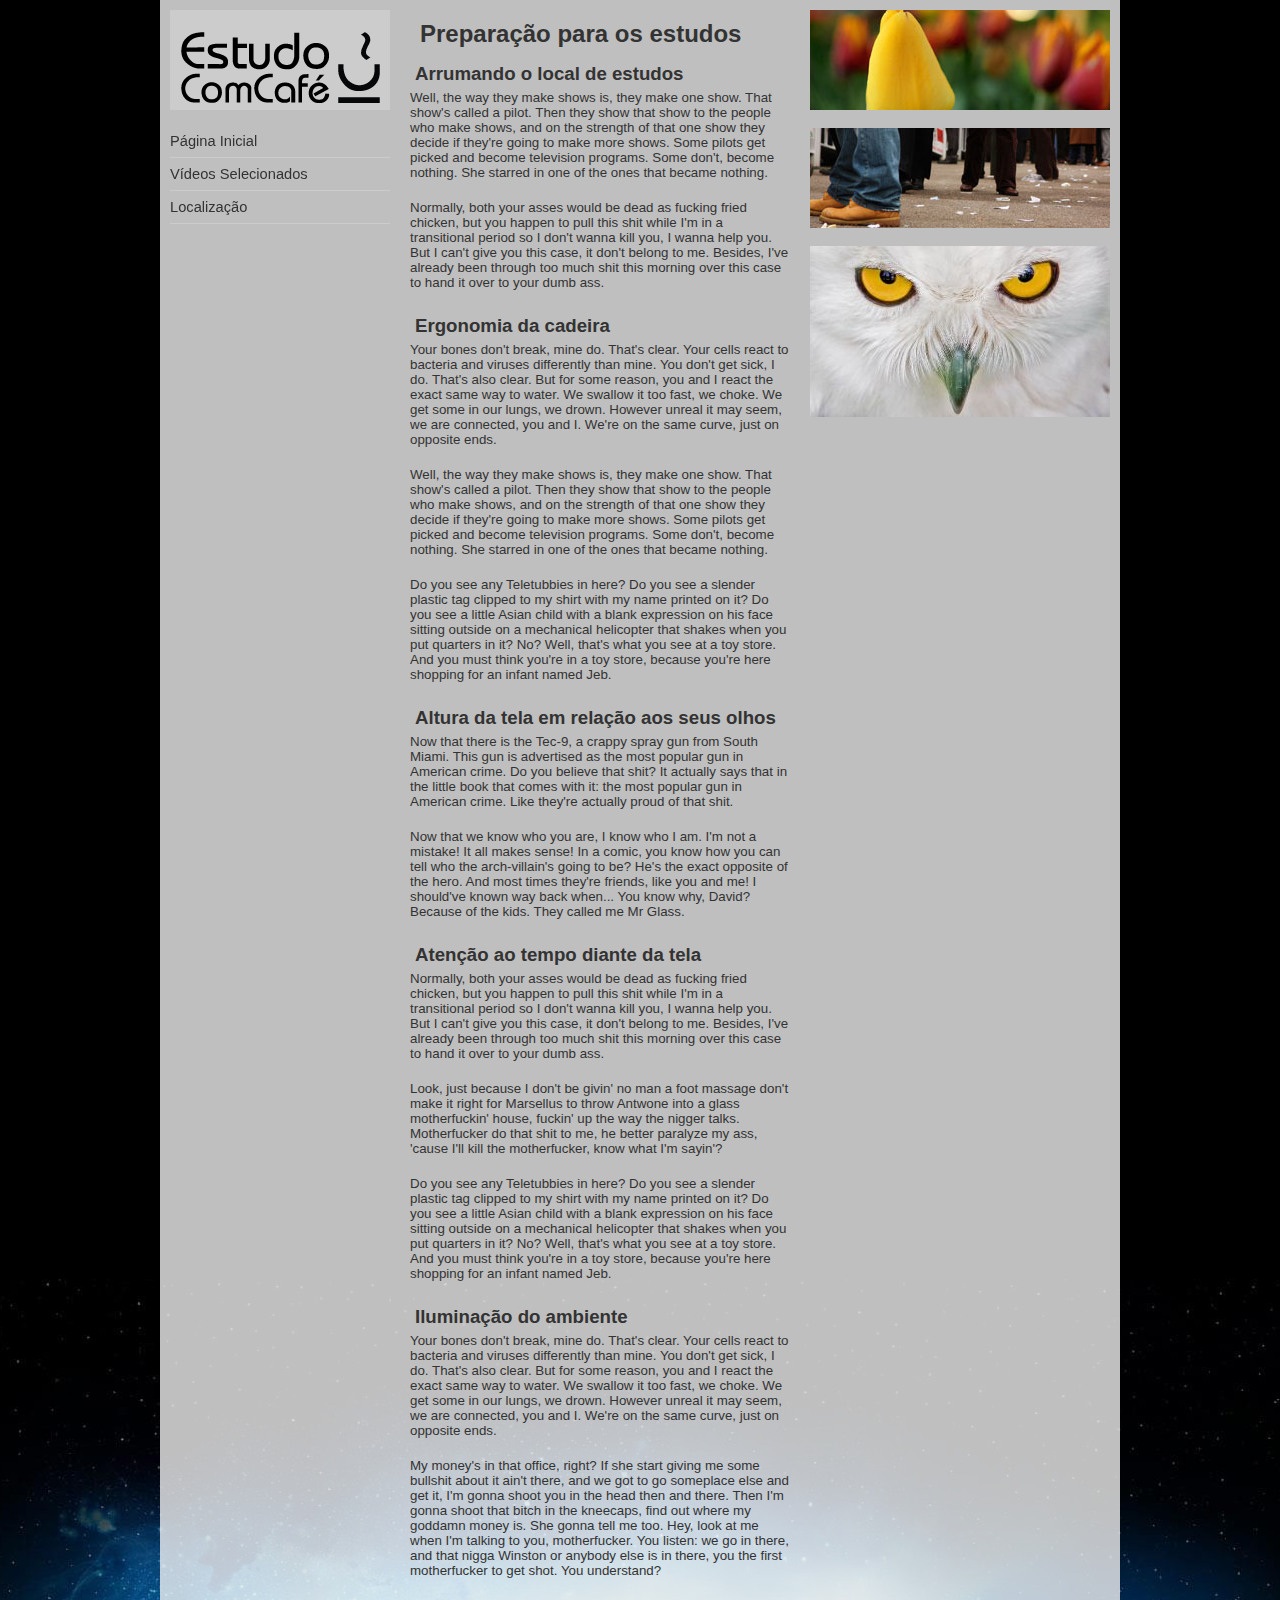
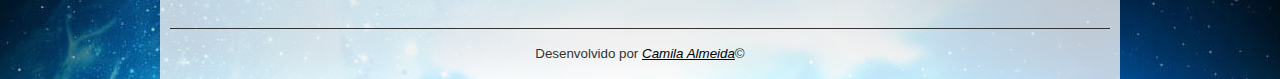
<file: index.html>
<!DOCTYPE html>
<html lang="pt-br">
    <head>
        <meta charset="UTF-8">
        <link rel="stylesheet" type="text/css" href="css/desktop.css" media="screen and (min-width: 1000px)">
        <link rel="stylesheet" type="text/css" href="css/celular.css" media="screen and (max-width: 999px)">
        <title>Estudo Com Café</title>
    </head>
    <body>
        <div id="interface">
            <aside id="logo-menu">
                <header>
                    <h1>
                        <a href="index.html">
                            <img src="imagens/logo.png">
                        </a>
                    </h1>
                    </header>
                <nav>
                    <ul>
                        <li><a href="index.html">Página Inicial</a></li>
                        <li><a href="video.html">Vídeos Selecionados</a></li>
                        <li><a href="local.html">Localização</a></li>
                    </ul>
                </nav>
            </aside>
            <section>
                <article id="texto">
                    <h1>Preparação para os estudos</h1>

                    <h2>Arrumando o local de estudos</h2>

                    <p>Well, the way they make shows is, they make one show. That show's called a pilot. Then they show that show to the people who make shows, and on the strength of that one show they decide if they're going to make more shows. Some pilots get picked and become television programs. Some don't, become nothing. She starred in one of the ones that became nothing.</p>
                    <p>Normally, both your asses would be dead as fucking fried chicken, but you happen to pull this shit while I'm in a transitional period so I don't wanna kill you, I wanna help you. But I can't give you this case, it don't belong to me. Besides, I've already been through too much shit this morning over this case to hand it over to your dumb ass. </p>

                    <h2>Ergonomia da cadeira</h2>

                    <p>Your bones don't break, mine do. That's clear. Your cells react to bacteria and viruses differently than mine. You don't get sick, I do. That's also clear. But for some reason, you and I react the exact same way to water. We swallow it too fast, we choke. We get some in our lungs, we drown. However unreal it may seem, we are connected, you and I. We're on the same curve, just on opposite ends. </p>
                    <p>Well, the way they make shows is, they make one show. That show's called a pilot. Then they show that show to the people who make shows, and on the strength of that one show they decide if they're going to make more shows. Some pilots get picked and become television programs. Some don't, become nothing. She starred in one of the ones that became nothing. </p>
                    <p>Do you see any Teletubbies in here? Do you see a slender plastic tag clipped to my shirt with my name printed on it? Do you see a little Asian child with a blank expression on his face sitting outside on a mechanical helicopter that shakes when you put quarters in it? No? Well, that's what you see at a toy store. And you must think you're in a toy store, because you're here shopping for an infant named Jeb. </p>

                    <h2>Altura da tela em relação aos seus olhos</h2>

                    <p>Now that there is the Tec-9, a crappy spray gun from South Miami. This gun is advertised as the most popular gun in American crime. Do you believe that shit? It actually says that in the little book that comes with it: the most popular gun in American crime. Like they're actually proud of that shit.  </p>
                    <p>Now that we know who you are, I know who I am. I'm not a mistake! It all makes sense! In a comic, you know how you can tell who the arch-villain's going to be? He's the exact opposite of the hero. And most times they're friends, like you and me! I should've known way back when... You know why, David? Because of the kids. They called me Mr Glass. </p>

                    <h2>Atenção ao tempo diante da tela</h2>

                    <p>Normally, both your asses would be dead as fucking fried chicken, but you happen to pull this shit while I'm in a transitional period so I don't wanna kill you, I wanna help you. But I can't give you this case, it don't belong to me. Besides, I've already been through too much shit this morning over this case to hand it over to your dumb ass. </p>
                    <p>Look, just because I don't be givin' no man a foot massage don't make it right for Marsellus to throw Antwone into a glass motherfuckin' house, fuckin' up the way the nigger talks. Motherfucker do that shit to me, he better paralyze my ass, 'cause I'll kill the motherfucker, know what I'm sayin'? </p>
                    <p>Do you see any Teletubbies in here? Do you see a slender plastic tag clipped to my shirt with my name printed on it? Do you see a little Asian child with a blank expression on his face sitting outside on a mechanical helicopter that shakes when you put quarters in it? No? Well, that's what you see at a toy store. And you must think you're in a toy store, because you're here shopping for an infant named Jeb. </p>

                    <h2>Iluminação do ambiente</h2>

                    <p>Your bones don't break, mine do. That's clear. Your cells react to bacteria and viruses differently than mine. You don't get sick, I do. That's also clear. But for some reason, you and I react the exact same way to water. We swallow it too fast, we choke. We get some in our lungs, we drown. However unreal it may seem, we are connected, you and I. We're on the same curve, just on opposite ends. </p>
                    <p>My money's in that office, right? If she start giving me some bullshit about it ain't there, and we got to go someplace else and get it, I'm gonna shoot you in the head then and there. Then I'm gonna shoot that bitch in the kneecaps, find out where my goddamn money is. She gonna tell me too. Hey, look at me when I'm talking to you, motherfucker. You listen: we go in there, and that nigga Winston or anybody else is in there, you the first motherfucker to get shot. You understand? </p>
                </article>
                <aside id="imagens">
                    <img class="imagem" src="imagens/flor.jpg">
                    <img class="imagem" src="imagens/pes.jpg">
                    <img class="imagem" src="imagens/olhos.jpg">
                </aside>
            </section>
            <footer>
                Desenvolvido por <a href="https://www.linkedin.com/in/camila-almeida-da-silva-1ba39b26a" target="_blank">Camila Almeida</a>&copy;
            </footer>
        </div>
    </body>
</html>
</file>
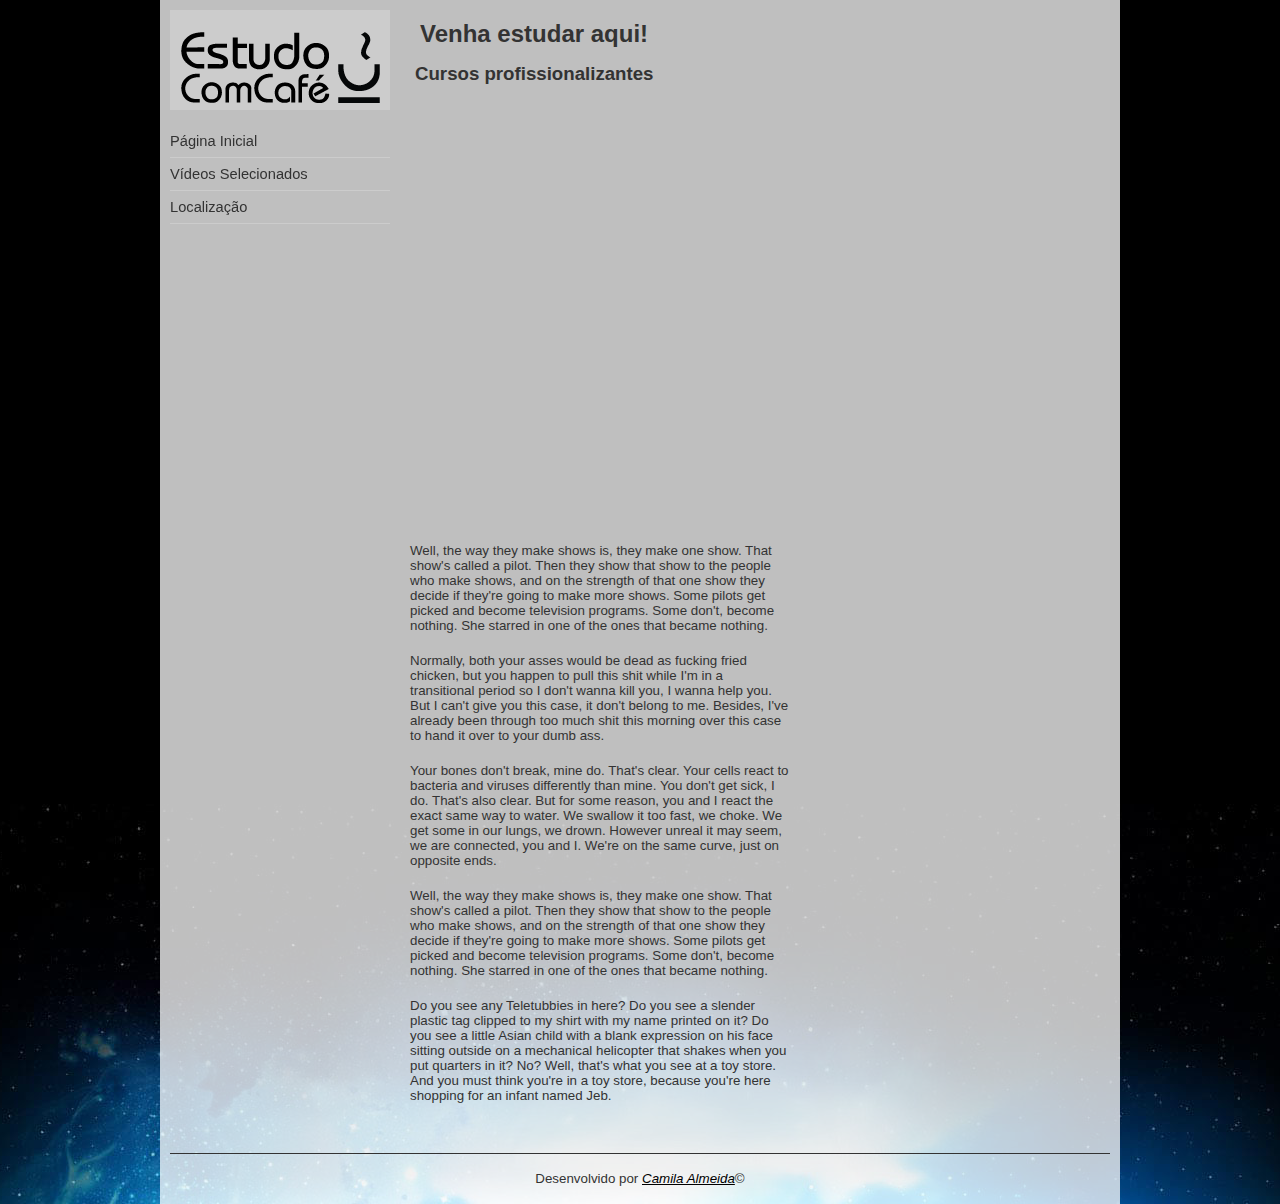
<file: local.html>
<!DOCTYPE html>
<html lang="pt-br">
    <head>
        <meta charset="UTF-8">
        <link rel="stylesheet" type="text/css" href="css/desktop.css" media="screen and (min-width: 1000px)">
        <link rel="stylesheet" type="text/css" href="css/celular.css" media="screen and (max-width: 999px)">
        <title>Localização - Estudo Com Café</title>
    </head>
    <body>
        <div id="interface">
            <aside id="logo-menu">
                <header>
                    <h1>
                        <a href="index.html">
                            <img src="imagens/logo.png">
                        </a>
                    </h1>
                    </header>
                <nav>
                    <ul>
                        <li><a href="index.html">Página Inicial</a></li>
                        <li><a href="video.html">Vídeos Selecionados</a></li>
                        <li><a href="local.html">Localização</a></li>
                    </ul>
                </nav>
            </aside>
            <section>
                <article id="artigo-interno">
                    <h1>Venha estudar aqui!</h1>

                    <h2>Cursos profissionalizantes</h2>

                    <iframe class="mapa" src="https://www.google.com/maps/embed?pb=!1m18!1m12!1m3!1d2483.6457864877602!2d-0.1444649229078617!3d51.501367311143376!2m3!1f0!2f0!3f0!3m2!1i1024!2i768!4f13.1!3m3!1m2!1s0x48760520cd5b5eb5%3A0xa26abf514d902a7!2sPal%C3%A1cio%20de%20Buckingham!5e0!3m2!1spt-BR!2sbr!4v1687789710917!5m2!1spt-BR!2sbr"  style="border:0;" allowfullscreen="" loading="lazy" referrerpolicy="no-referrer-when-downgrade"></iframe>


                    <p>Well, the way they make shows is, they make one show. That show's called a pilot. Then they show that show to the people who make shows, and on the strength of that one show they decide if they're going to make more shows. Some pilots get picked and become television programs. Some don't, become nothing. She starred in one of the ones that became nothing.</p>
                    <p>Normally, both your asses would be dead as fucking fried chicken, but you happen to pull this shit while I'm in a transitional period so I don't wanna kill you, I wanna help you. But I can't give you this case, it don't belong to me. Besides, I've already been through too much shit this morning over this case to hand it over to your dumb ass. </p>
                    <p>Your bones don't break, mine do. That's clear. Your cells react to bacteria and viruses differently than mine. You don't get sick, I do. That's also clear. But for some reason, you and I react the exact same way to water. We swallow it too fast, we choke. We get some in our lungs, we drown. However unreal it may seem, we are connected, you and I. We're on the same curve, just on opposite ends. </p>
                    <p>Well, the way they make shows is, they make one show. That show's called a pilot. Then they show that show to the people who make shows, and on the strength of that one show they decide if they're going to make more shows. Some pilots get picked and become television programs. Some don't, become nothing. She starred in one of the ones that became nothing. </p>
                    <p>Do you see any Teletubbies in here? Do you see a slender plastic tag clipped to my shirt with my name printed on it? Do you see a little Asian child with a blank expression on his face sitting outside on a mechanical helicopter that shakes when you put quarters in it? No? Well, that's what you see at a toy store. And you must think you're in a toy store, because you're here shopping for an infant named Jeb. </p>
                </article>
            </section>
            <footer>
                Desenvolvido por <a href="https://www.linkedin.com/in/camila-almeida-da-silva-1ba39b26a" target="_blank">Camila Almeida</a>&copy;
            </footer>
        </div>
    </body>
</html>
</file>
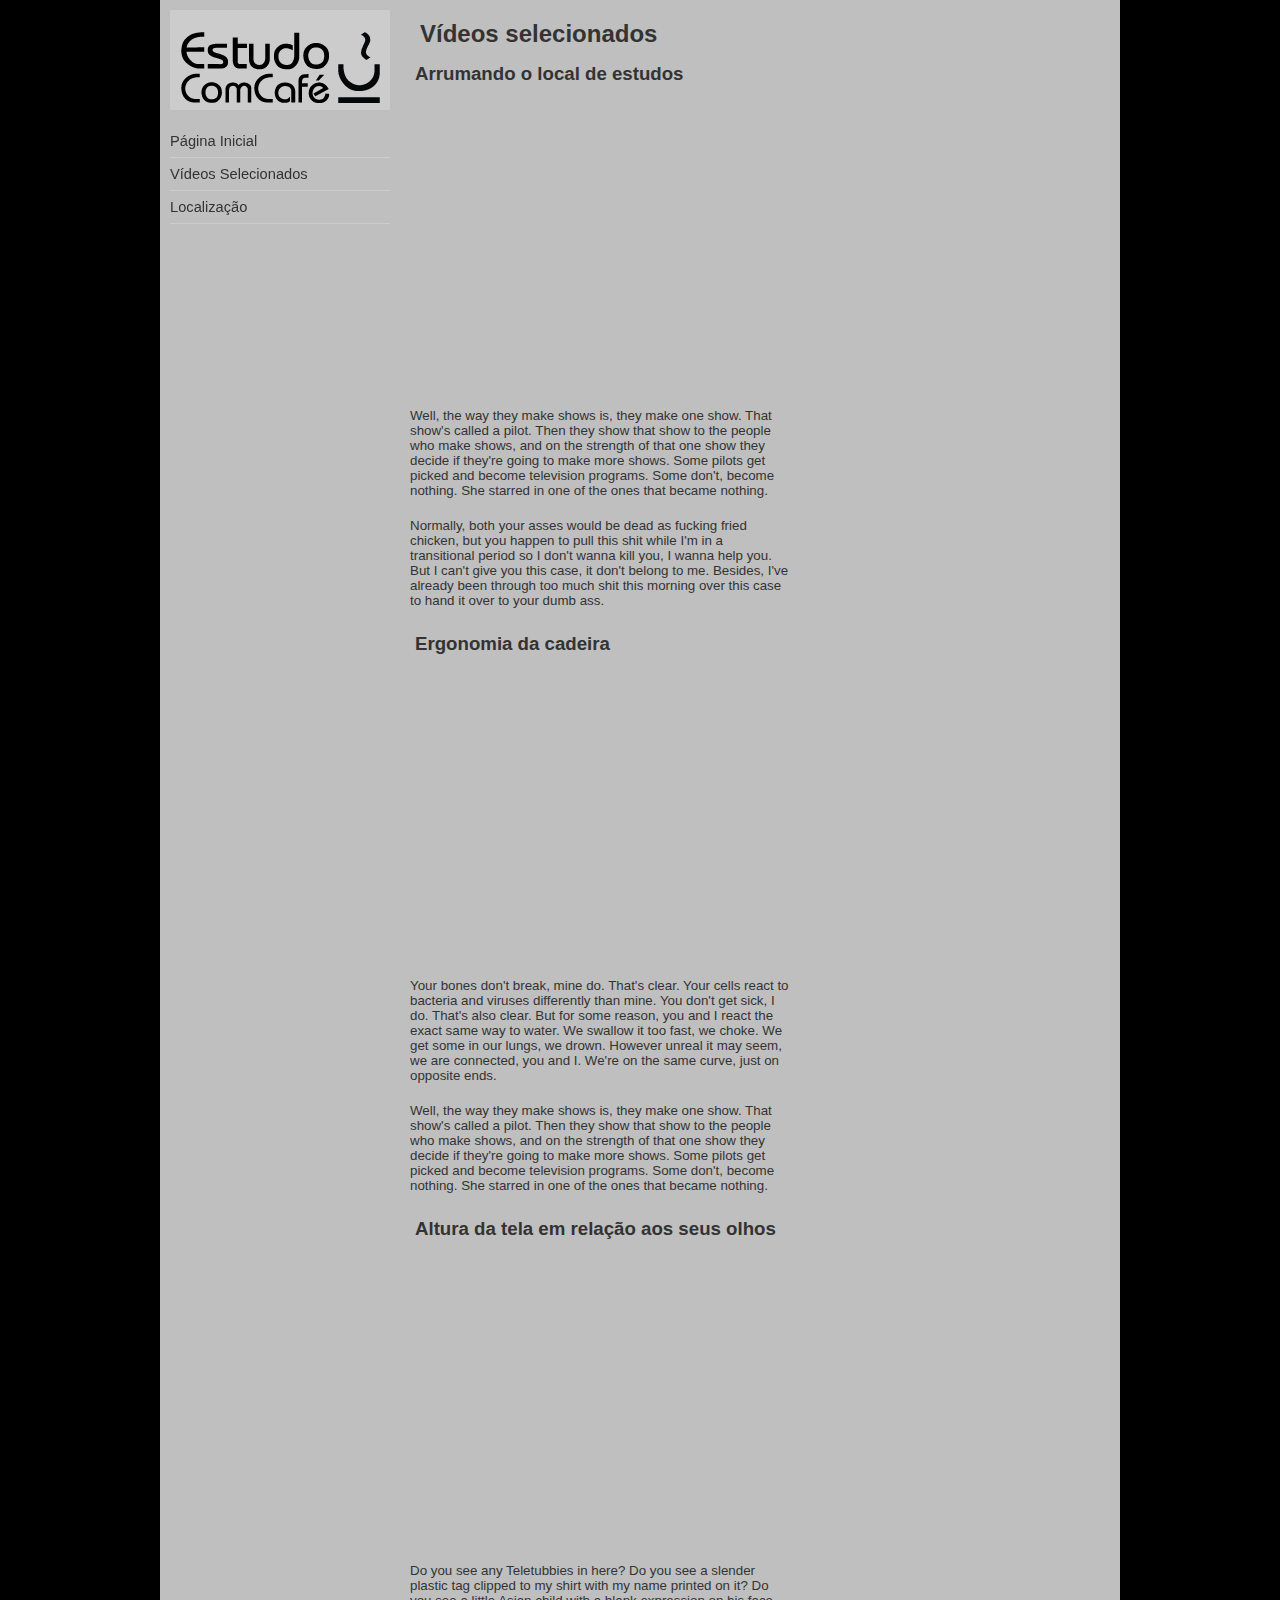
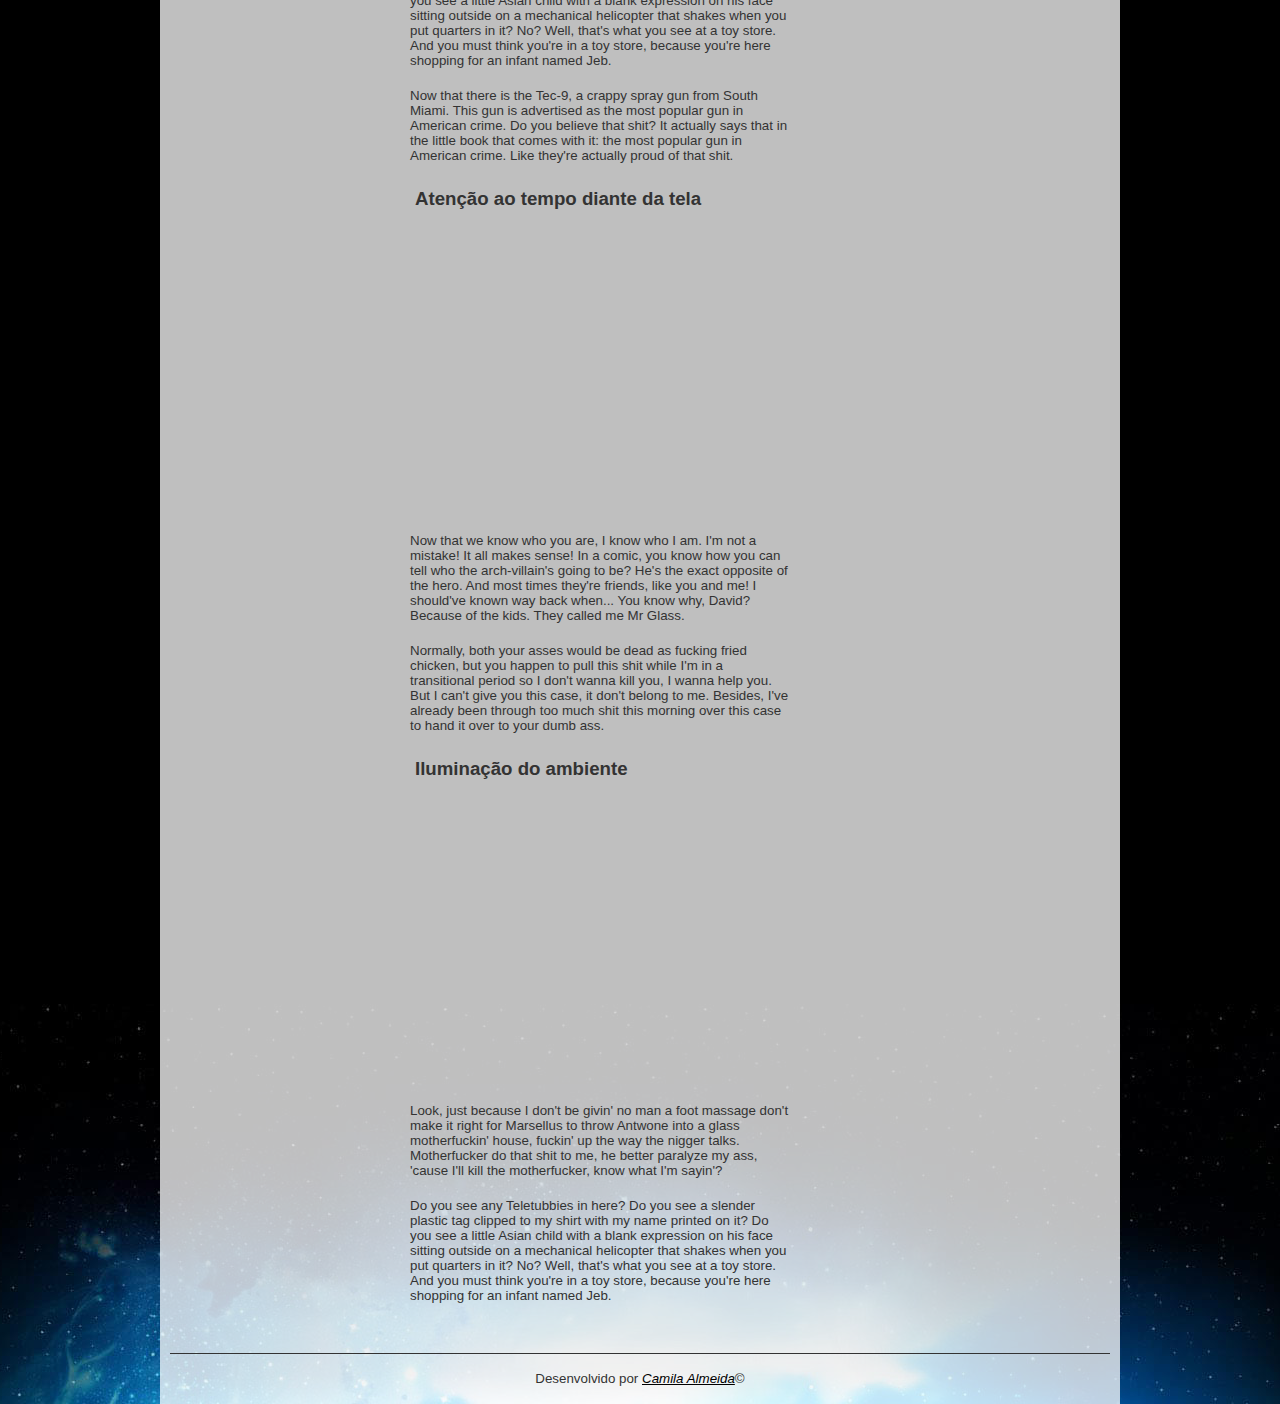
<file: video.html>
<!DOCTYPE html>
<html lang="pt-br">
    <head>
        <meta charset="UTF-8">
        <link rel="stylesheet" type="text/css" href="css/desktop.css" media="screen and (min-width: 1000px)">
        <link rel="stylesheet" type="text/css" href="css/celular.css" media="screen and (max-width: 999px)">
        <title>Vídeos - Estudo Com Café</title>
    </head>
    <body>
        <div id="interface">
            <aside id="logo-menu">
                <header>
                    <h1>
                        <a href="index.html">
                            <img src="imagens/logo.png">
                        </a>
                    </h1>
                    </header>
                <nav>
                    <ul>
                        <li><a href="index.html">Página Inicial</a></li>
                        <li><a href="video.html">Vídeos Selecionados</a></li>
                        <li><a href="local.html">Localização</a></li>
                    </ul>
                </nav>
            </aside>
            <section>
                <article id="artigo-interno">
                    <h1>Vídeos selecionados</h1>

                    <h2>Arrumando o local de estudos</h2>

                    <iframe class="video" src="https://www.youtube.com/embed/oFzFyEhL_vM" title="YouTube video player" frameborder="0" allow="accelerometer; autoplay; clipboard-write; encrypted-media; gyroscope; picture-in-picture; web-share" allowfullscreen></iframe>

                    <p>Well, the way they make shows is, they make one show. That show's called a pilot. Then they show that show to the people who make shows, and on the strength of that one show they decide if they're going to make more shows. Some pilots get picked and become television programs. Some don't, become nothing. She starred in one of the ones that became nothing.</p>
                    <p>Normally, both your asses would be dead as fucking fried chicken, but you happen to pull this shit while I'm in a transitional period so I don't wanna kill you, I wanna help you. But I can't give you this case, it don't belong to me. Besides, I've already been through too much shit this morning over this case to hand it over to your dumb ass. </p>


                    <h2>Ergonomia da cadeira</h2>

                    <iframe class="video" src="https://www.youtube.com/embed/fJ9rUzIMcZQ" title="YouTube video player" frameborder="0" allow="accelerometer; autoplay; clipboard-write; encrypted-media; gyroscope; picture-in-picture; web-share" allowfullscreen></iframe>

                    <p>Your bones don't break, mine do. That's clear. Your cells react to bacteria and viruses differently than mine. You don't get sick, I do. That's also clear. But for some reason, you and I react the exact same way to water. We swallow it too fast, we choke. We get some in our lungs, we drown. However unreal it may seem, we are connected, you and I. We're on the same curve, just on opposite ends. </p>
                    <p>Well, the way they make shows is, they make one show. That show's called a pilot. Then they show that show to the people who make shows, and on the strength of that one show they decide if they're going to make more shows. Some pilots get picked and become television programs. Some don't, become nothing. She starred in one of the ones that became nothing. </p>


                    <h2>Altura da tela em relação aos seus olhos</h2>

                    <iframe class="video" src="https://www.youtube.com/embed/LwzN_v7GPMs" title="YouTube video player" frameborder="0" allow="accelerometer; autoplay; clipboard-write; encrypted-media; gyroscope; picture-in-picture; web-share" allowfullscreen></iframe>

                    <p>Do you see any Teletubbies in here? Do you see a slender plastic tag clipped to my shirt with my name printed on it? Do you see a little Asian child with a blank expression on his face sitting outside on a mechanical helicopter that shakes when you put quarters in it? No? Well, that's what you see at a toy store. And you must think you're in a toy store, because you're here shopping for an infant named Jeb. </p>
                     <p>Now that there is the Tec-9, a crappy spray gun from South Miami. This gun is advertised as the most popular gun in American crime. Do you believe that shit? It actually says that in the little book that comes with it: the most popular gun in American crime. Like they're actually proud of that shit.  </p>


                    <h2>Atenção ao tempo diante da tela</h2>

                    <iframe class="video" src="https://www.youtube.com/embed/L3wKzyIN1yk" title="YouTube video player" frameborder="0" allow="accelerometer; autoplay; clipboard-write; encrypted-media; gyroscope; picture-in-picture; web-share" allowfullscreen></iframe>

                    <p>Now that we know who you are, I know who I am. I'm not a mistake! It all makes sense! In a comic, you know how you can tell who the arch-villain's going to be? He's the exact opposite of the hero. And most times they're friends, like you and me! I should've known way back when... You know why, David? Because of the kids. They called me Mr Glass. </p>
                    <p>Normally, both your asses would be dead as fucking fried chicken, but you happen to pull this shit while I'm in a transitional period so I don't wanna kill you, I wanna help you. But I can't give you this case, it don't belong to me. Besides, I've already been through too much shit this morning over this case to hand it over to your dumb ass. </p>


                    <h2>Iluminação do ambiente</h2>

                    <iframe class="video" src="https://www.youtube.com/embed/TO-_3tck2tg" title="YouTube video player" frameborder="0" allow="accelerometer; autoplay; clipboard-write; encrypted-media; gyroscope; picture-in-picture; web-share" allowfullscreen></iframe>

                    <p>Look, just because I don't be givin' no man a foot massage don't make it right for Marsellus to throw Antwone into a glass motherfuckin' house, fuckin' up the way the nigger talks. Motherfucker do that shit to me, he better paralyze my ass, 'cause I'll kill the motherfucker, know what I'm sayin'? </p>
                    <p>Do you see any Teletubbies in here? Do you see a slender plastic tag clipped to my shirt with my name printed on it? Do you see a little Asian child with a blank expression on his face sitting outside on a mechanical helicopter that shakes when you put quarters in it? No? Well, that's what you see at a toy store. And you must think you're in a toy store, because you're here shopping for an infant named Jeb. </p>
                </article>
            </section>
            <footer>
                Desenvolvido por <a href="https://www.linkedin.com/in/camila-almeida-da-silva-1ba39b26a" target="_blank">Camila Almeida</a>&copy;
            </footer>
        </div>
    </body>
</html>
</file>
<file: css/desktop.css>
@charset "UTF-8";

* {
    margin: 0px;
    padding: 0px;
    border: 0px;
}

body {
    width: 100%;
    font-family: Verdana, Geneva, sans-serif;
    font-size: 10pt;
    color: #333;
    background: #000 url("../imagens/fundo-baixo.jpg") no-repeat center bottom;
}

h1{
    font-size: 18pt;
    padding: 10px;
}

h2{
    font-size: 14pt;
    padding: 5px;
}

p{
    margin: 0px 0px 20px;
    lign-height: 1.5em; /* espaçamento entre linhas */
}

div#interface {
    width: 940px;
    padding: 10px 10px 0px 10px;
    background-color: rgba(255, 255, 255, 0.75);
    margin: auto;
}

aside#logo-menu {
    width: 220px;
    float: left;
    position: fixed;
}

header {
    width: 100%;
    height: 100px;
    text-align: center;
    background-color: #ccc;
}

header, section article, .imagem, section {
    margin: 0px 0px 15px 0px;
}

nav ul li {
    list-style: none;
    line-height: 32px;
    border-bottom: 1px solid #ccc;
}

nav ul li a {
    color: #333;
    text-decoration: none;
    display: block;
    font-size: 11pt;
    transition: all 0.5s ease 0.2s;
}

nav ul li a:hover {
    color: #fff;
    background-color: #333;
    text-indent: 20px;
}

section {
    width: 700px;
    float: right;
}

aside#imagens {
   width: 300px;
   float: right;
}

.imagem {
    width: 300px;
}

footer {
    clear: both;
    width: 100%;
    line-height: 50px;
    text-align: center;
    border-top: 1px solid #333;
}

article#texto {
    width: 380px;
    float: left;
}

header img {
    margin: 12px 0px 0px 0px;
}

article#artigo-interno {
    width: 380px;
    float: left;
}

.mapa {
    width: 700px;
    height: 450px;
}

.video {
    width: 560px;
    height: 315px;
}

footer a {
    color: #000;
    font-size: 10pt;
    font-style: italic;
}
</file>
<file: css/celular.css>
@charset "UTF-8";

* {
    margin: 0px;
    padding: 0px;
    border: 0px;
}

body {
    width: 100%;
    font-family: Verdana, Geneva, sans-serif;
    font-size: 2.5rem;
    color: #333;
    background: #000 url("../imagens/fundo-baixo.jpg") no-repeat center bottom;
    text-align: center;
}

h1{
    font-size: 4rem;
    padding: 1.5rem 0rem 2rem 0rem;
}

h2{
    font-size: 3rem;
    padding: 1rem 0rem 1.5rem 0rem;
}

p{
    margin: 0rem 0rem 2rem 0rem;
    lign-height: 4em;
}

div#interface {
    max-width: 900px;
    min-width: 300px;
    padding: 20px;
    background-color: rgba(255, 255, 255, 0.90);
    margin: auto;
}

aside#logo-menu {
    width: 100%;
}

header {
    width: 100%;
    text-align: center;
    background-color: #fff;
}

header, section article, .imagem, section {
    margin: 0px 0px 15px 0px;
}

nav ul li {
    list-style: none;
    line-height: 4rem;
    border-bottom: 0.2rem solid #ccc;
}

nav ul li a {
    padding: 2rem 0rem 2rem 2rem;
    background-color: #333;
    color: #fff;
    text-decoration: none;
    display: block;
    font-size: 2.3rem;
    transition: all 0.3s;
}

nav ul li a:hover {
    color: #333;
    background-color: #cecece;
    text-indent: 4rem;
}

section {
    width: 100%;
}

article#texto, article#artigo-interno {
    width: 100%;
}

aside#imagens {
   width: 100%;
}

.imagem {
    width: 70%;
}

header img {
    margin: 12px 0px 10px 0px;
    width: 80%;
}

.mapa {
    width: 800px;
    height: 1000px;
}

.video {
    width: 784px;
    height: 441px;
}

footer {
    width: 100%;
    line-height: 50px;
    text-align: center;
    border-top: 1px solid #333;
}

footer a {
    color: #000;
    text-decoration: none;
    font-size: 1.7rem;
    font-style: italic;
}
</file>
